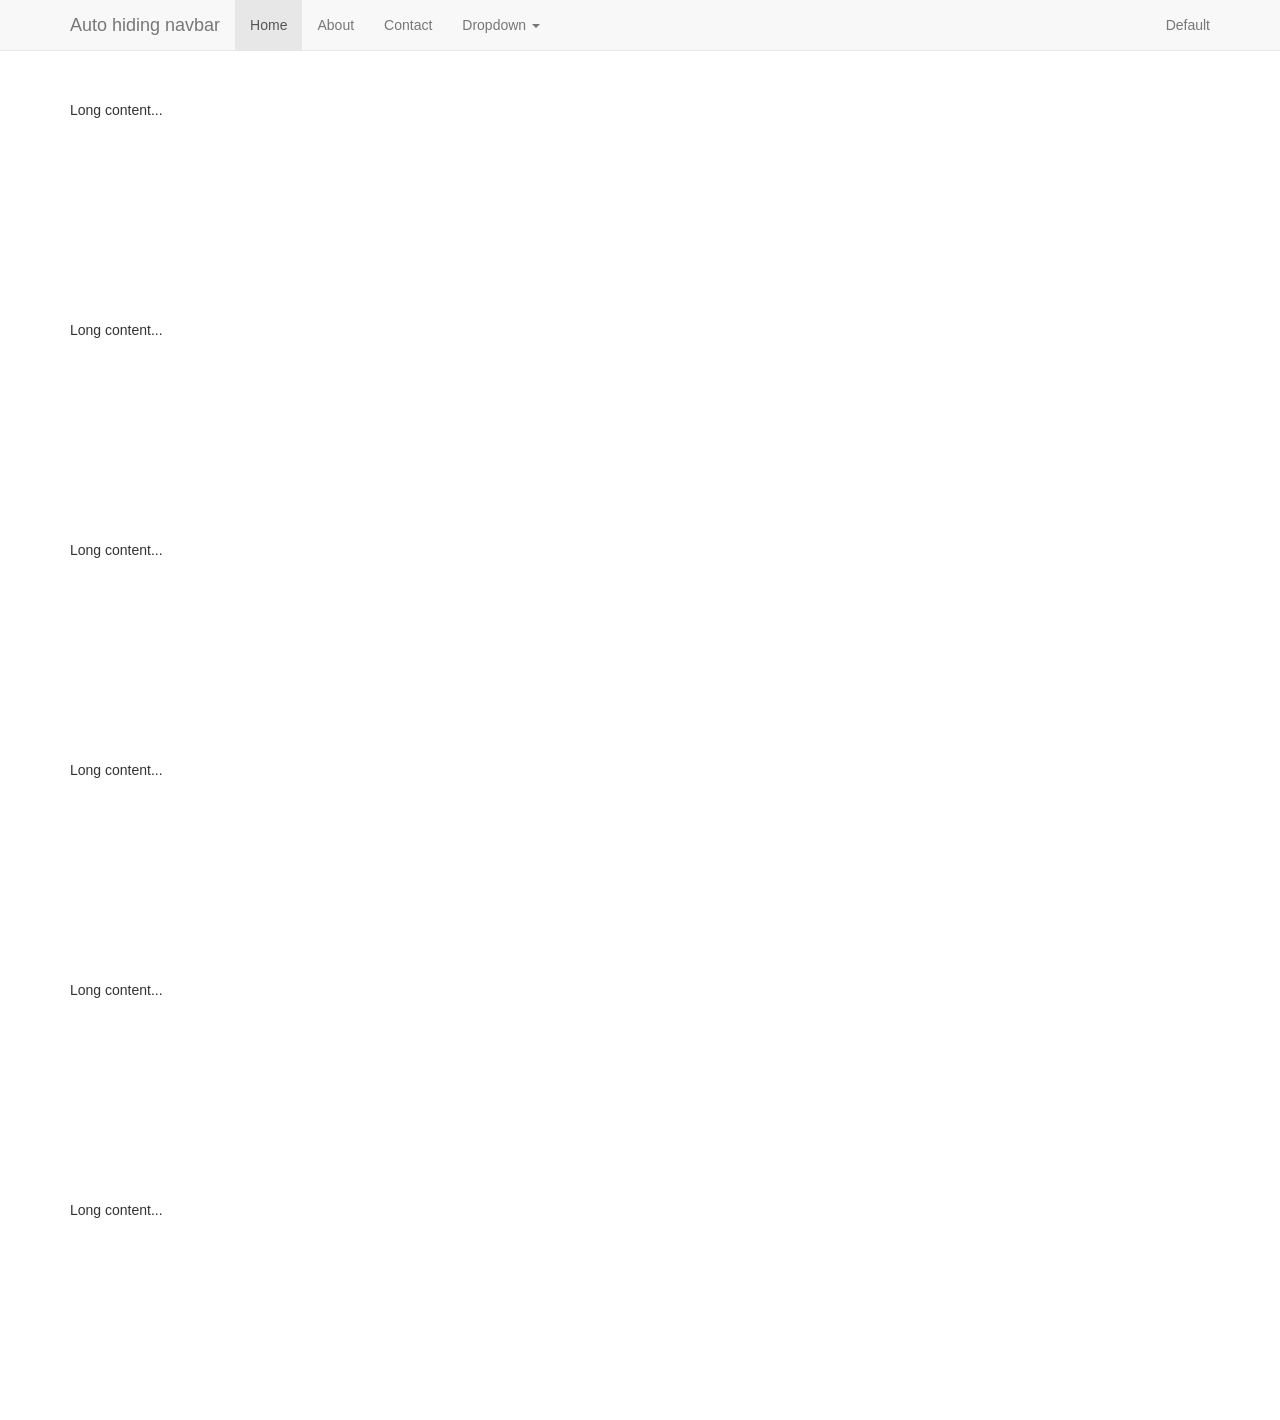
<file: auto-hiding-navbar/index.html>
<!DOCTYPE html>
<html lang="en">
    <head>
        <meta charset="UTF-8">
        <title>AutoHidingNavbar</title>
        <meta http-equiv="X-UA-Compatible" content="IE=edge,chrome=1">
        <meta name="viewport" content="width=device-width, initial-scale=1.0, user-scalable=no">
        <meta name="author" content="biao166@gmail.com" />

        <link href="//cdnjs.cloudflare.com/ajax/libs/twitter-bootstrap/3.1.1/css/bootstrap.min.css" rel="stylesheet">

        <style>
            .demo-long {
                margin-top: 100px;
                margin-bottom: 200px;
            }
        </style>
    </head>
    <body>
        <div class="navbar navbar-default navbar-fixed-top" role="navigation">
            <div class="container">
                <div class="navbar-header">
                    <button type="button" class="navbar-toggle" data-toggle="collapse" data-target=".navbar-collapse">
                    <span class="sr-only">Toggle navigation</span>
                    <span class="icon-bar"></span>
                    <span class="icon-bar"></span>
                    <span class="icon-bar"></span>
                    </button>
                    <a class="navbar-brand" href="#">Auto hiding navbar</a>
                </div>
                <div class="navbar-collapse collapse">
                    <ul class="nav navbar-nav">
                        <li class="active"><a href="#">Home</a></li>
                        <li><a href="#about">About</a></li>
                        <li><a href="#contact">Contact</a></li>
                        <li class="dropdown">
                            <a href="#" class="dropdown-toggle" data-toggle="dropdown">Dropdown <b class="caret"></b></a>
                            <ul class="dropdown-menu">
                                <li><a href="#">Action</a></li>
                                <li><a href="#">Another action</a></li>
                                <li><a href="#">Something else here</a></li>
                                <li class="divider"></li>
                                <li class="dropdown-header">Nav header</li>
                                <li><a href="#">Separated link</a></li>
                                <li><a href="#">One more separated link</a></li>
                            </ul>
                        </li>
                    </ul>
                    <ul class="nav navbar-nav navbar-right">
                        <li><a href="#">Default</a></li>
                    </ul>
                </div>
            </div>
        </div>
        <div class="container">
            <p class="demo-long">
            Long content...
            </p>
            <p class="demo-long">
            Long content...
            </p>
            <p class="demo-long">
            Long content...
            </p>
            <p class="demo-long">
            Long content...
            </p>
            <p class="demo-long">
            Long content...
            </p>
            <p class="demo-long">
            Long content...
            </p>
        </div>
        <script src="autohidingnavbar.js"></script>

        <script>
            new AutoHidingNavbar('.navbar');
        </script>
    </body>
</html>
</file>
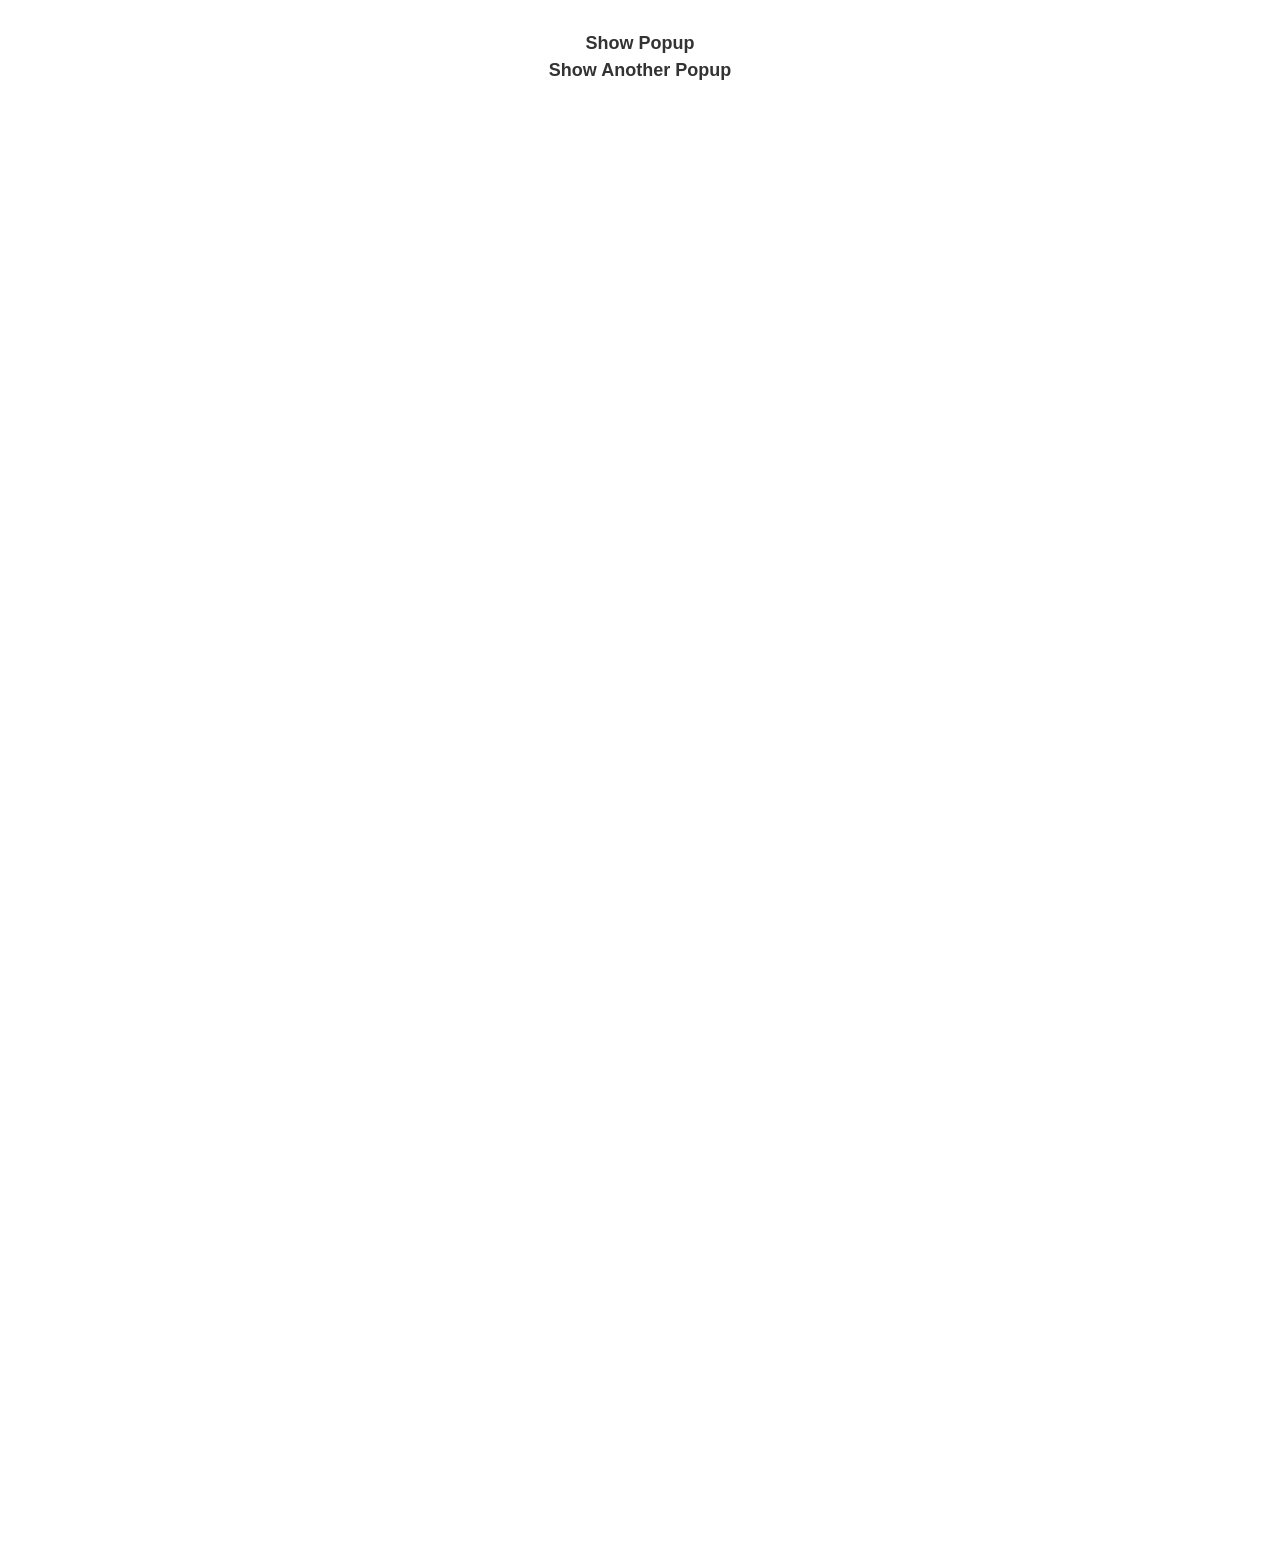
<file: Dialog/index.html>
<!DOCTYPE HTML>
<html lang="en-US">
<head>
	<meta charset="UTF-8">
	<title>luPopup</title>
	<link rel="stylesheet" href="css/dialog.css">
</head>
<body>
	<div style="text-align: center; padding: 30px 0; height: 1500px;">
		<p>
			<a href="#" id="luPopupTrigger" style="font-weight: bold; font-size: 18px;">Show Popup</a>
		</p>
		<p>
			<a href="#" id="another" style="font-weight: bold; font-size: 18px;">Show Another Popup</a>
		</p>
		<p id="pos" style="padding: 10px 0;"></p>
	</div>

	<script type="text/javascript" src="js/dialog.js"></script>
	<script type="text/javascript">
		var trigger = document.getElementById('luPopupTrigger');
		var another = document.getElementById('another');
		trigger.onclick = function () {
			Dialog.open('put the title here', 'put content here');
		};
		another.onclick = function () {
			Dialog.open('other title', 'other content<hr />');
		};


		document.documentElement.onmousemove = function (event) {
			event = event || window.event;
			var scroll = {
				x: 0,
				y: 0
			};
			scroll.x = document.documentElement.scrollLeft || document.body.scrollLeft;
			scroll.y = document.documentElement.scrollTop || document.body.scrollTop;

			document.getElementById('pos').innerHTML = 'x: ' + (scroll.x + event.clientX) + '; y: ' + (scroll.y + event.clientY);
		};
	</script>
</body>
</html>
</file>
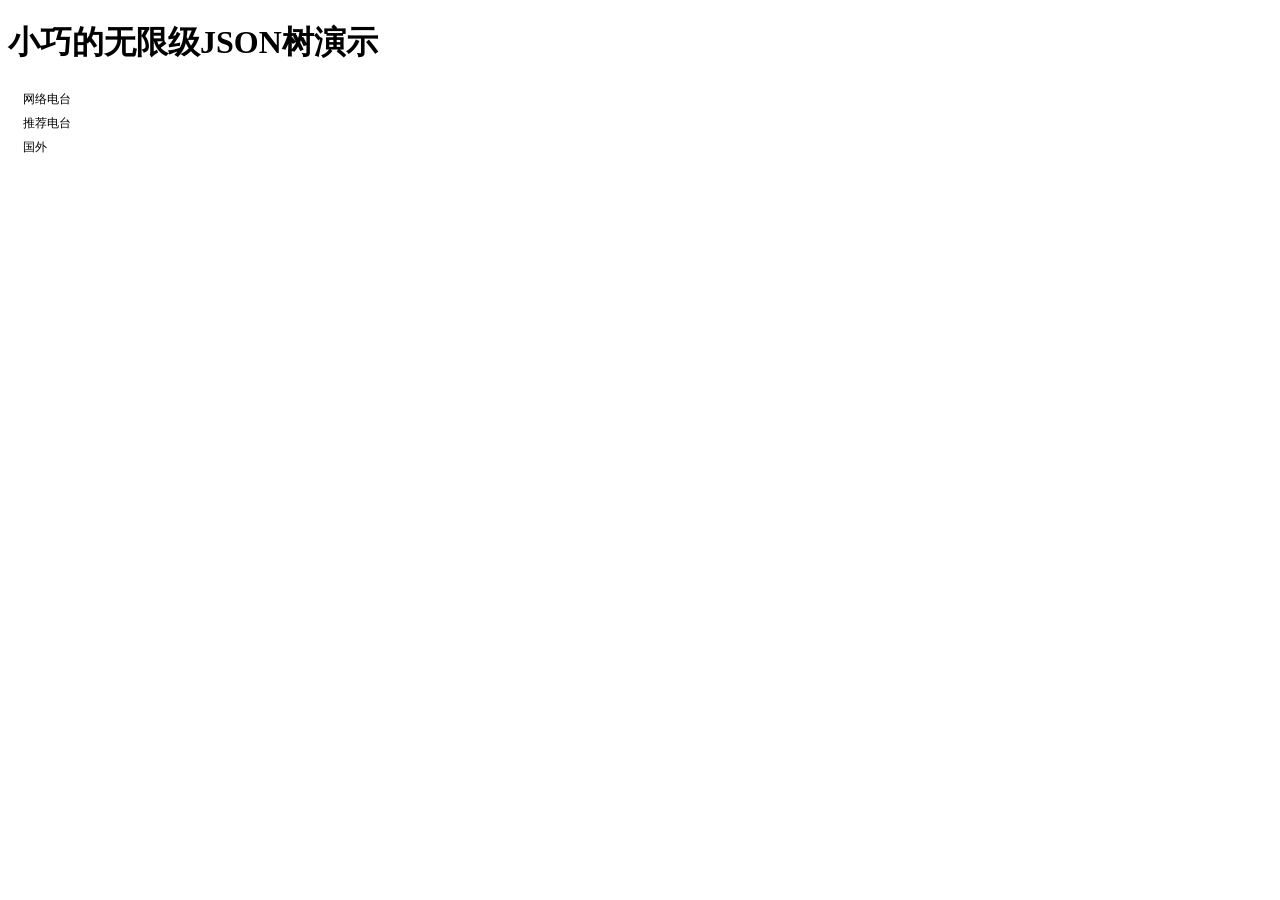
<file: json-tree/index.htm>
<!DOCTYPE HTML>
<html>
<head>
<meta http-equiv="Content-Type" content="text/html; charset=gbk">
<title>JSON Tree</title>
<style>
a { color:#003366; }
a:hover { color:#060; text-decoration:underline; }
a:active { color:#C30;  }
.jsonTree { font: 12px/1.75 'Microsoft Yahei', Tahoma, Arial, Helvetica, STHeiti; _font-family:Tahoma,Arial,Helvetica,STHeiti; -o-font-family: Tahoma, Arial; }
.jsonTree a { text-decoration:none; }
.jsonTree dl { padding:0; margin:0; }
.jsonTree dt { cursor:pointer; padding:0 3px; height:2em; line-height:2em; border-radius:5px; }
.jsonTree dd { margin:0; }
.jsonTree dl dd { padding-left:0.5em; border-left:1px dotted #EEE; margin-left:6px; }
.jsonTree dl dd a { display:block; padding:3px; border-radius:5px; }
.jsonTree dt:hover, .jsonTree dl dd a:hover { background:#D5E2FF; }
.jsonTree-icon { margin-right:3px; display:inline-block; *display:inline; *zoom:1; width:9px; height:9px; vertical-align:middle; }
.jsonTree-show dd { display:block; }
.jsonTree-hide dd { display:none; }
.jsonTree-show > dt { font-weight:bold; color:#060; }
.jsonTree-show .jsonTree-icon { background:url(http://bbs.blueidea.com/attachment.php?aid=165232&k=d8f4eb539f2cbdb908f3d3677636265a&t=1307192054&nothumb=yes) no-repeat -9px 0; }
.jsonTree-hide .jsonTree-icon { background:url(http://bbs.blueidea.com/attachment.php?aid=165232&k=d8f4eb539f2cbdb908f3d3677636265a&t=1307192054&nothumb=yes) no-repeat 0 0; }
.jsonTree-number { display:inline-block; *display:inline; *zoom:1; min-width:1.5em; _width:1.5em; text-align:right; color:#CCC; }
.jsonTree a:hover .jsonTree-name { text-decoration:underline; }
.jsonTree a:hover .jsonTree-number { color:#666; }
</style>
<script>
var jsonTree = function (wrap, obj) {
	if (typeof wrap === 'string') wrap = document.getElementById(wrap);
	wrap.innerHTML = jsonTree.html(obj);
	jsonTree.event(wrap);
	console.log(this);
};

// ����UI
jsonTree.html = function (obj) {
	var html = [], i, length,
		toString = Object.prototype.toString,
		isArray = function (obj) {
			return toString.call(obj) === '[object Array]';
		};
		
	var each = function (obj, parent) {
		if (isArray(obj)) {
			length = obj.length;
			for (i = 0; i < length; i ++) {
				html.push('<dd><a href="');
				html.push(obj[i]['url']);
				html.push('"><span class="jsonTree-number">');
				html.push(i + 1);
				html.push('.</span> <span class="jsonTree-name">');
				html.push(obj[i]['name']);
				html.push('</span></a></dd>');
			};
		} else if (typeof obj === 'object') {
			for (i in obj) {
				html.push('<dd><dl class="jsonTree-hide"><dt><span class="jsonTree-icon"></span>');
				html.push(i);
				html.push('</dt>');
				html.push(each(obj[i], i));
				html.push('</dl></dd>');
			};
		};
		return html;
	};
	
	return '<dl class="jsonTree">' + each(obj).join('') + '</dl>';
};

// ����Ϊ	
jsonTree.event = function (wrap) {
	wrap.onclick = function (event) {
		event = event || window.event;
		var link, bar,
			target = event.target || event.srcElement,
			parentNode = target.parentNode;
		
		if (target.nodeName === 'DT') bar = target;
		if (target.nodeName === 'A') link = target;
		if (parentNode.nodeName === 'DT') bar = parentNode;
		if (parentNode.nodeName ===  'A') link = parentNode;
		
		if (bar) {
			bar.parentNode.className = bar.parentNode.className === 'jsonTree-show' ?
				'jsonTree-hide' :
				'jsonTree-show';
		} else if (link) {
			// [code..]
		};
		
		try {
			'getSelection' in window ?
				window.getSelection().removeAllRanges() :
				document.selection.empty();
		} catch (e) {};
	};
};
</script>
</head>

<body>
<h1>С�ɵ����޼�JSON����ʾ</h1>
<div id="demo" style="width:320px"></div>
<script>
var _data = {
	"�����̨": [{
		"name": "CRI ��������Ƶ��",
		"url": "mms://live.cri.cn/pop"
	}, {
		"name": "CRI ���ɽ���Ƶ��",
		"url": "mms://live.cri.cn/oldies"
	}, {
		"name": "CRI �����ҥƵ��",
		"url": "mms://live.cri.cn/country"
	}, {
		"name": "CRI �۷���̳�����̨",
		"url": "mms://live.cri.cn/sports"
	}, {
		"name": "��������㲥star radio",
		"url": "mms://cdnmms.cnr.cn/cnr014"
	}, {
		"name": "��������㲥news radio",
		"url": "mms://cdnmms.cnr.cn/cnr010"
	}, {
		"name": "����֮��",
		"url": "mms://mtradio.maxthon.cn/mtradio"
	}, {
		"name": "QQ-�����ɶ�",
		"url": "http://qr.fm.qq.com/qqradio?qqradio"
	}, {
		"name": "QQ-��������",
		"url": "http://qr.fm.qq.com/music?qqradio"
	}, {
		"name": "QQ-��radio",
		"url": "http://qr.fm.qq.com/daren?qqradio"
	}, {
		"name": "QQ-���ɽ���",
		"url": "http://live.cri.cn/oldies?qqradio"
	}, {
		"name": "QQ-��Ĭ����",
		"url": "http://qr.fm.qq.com/humor?qqradio"
	}, {
		"name": "����֮���ۺ�Ƶ��",
		"url": "mms://122.224.147.181:7777/hy960"
	}, {
		"name": "����֮��������Ƶ��",
		"url": "http://www.hy960xiasha.com/play/list2.asx"
	}, {
		"name": "����֮��(CITY FM)������",
		"url": "mms://media.sdgb.cn/yinyue"
	}, {
		"name": "���������̨",
		"url": "mms://pub1.qmoon.net/911pop"
	}, {
		"name": "����֮�������̨",
		"url": "mms://live.hcrt.cn/1054test"
	}, {
		"name": "ө��������̨",
		"url": "rtsp://www.52yhc.com/playlist/yhcradio.smil"
	}, {
		"name": "����CVC-���Ĺ㲥",
		"url": "http://chinese64mp3.serverroom.us:7906"
	}, {
		"name": "����CVC-���Ĺ㲥(24K)",
		"url": "http://chinese24mp3.serverroom.us:8146"
	}, {
		"name": "CVC-english",
		"url": "http://www.live365.com/play/cvc_int_english"
	}, {
		"name": "EBC5�����̨",
		"url": "http://www.ebc5.com/live/ebc5.asx"
	}, {
		"name": "YYRadio�������������̨",
		"url": "mms://222.215.119.20:8089/radio"
	}, {
		"name": "��ͨ��̨�����׽�Ŀ",
		"url": "rtsp://am100ip.am100.cn/am100/b3.rm"
	}, {
		"name": "��ͨ��̨�����׽�Ŀ",
		"url": "rtsp://am100ip.am100.cn/am100/b4.rm"
	}, {
		"name": "��ͨ��̨�����׽�Ŀ",
		"url": "rtsp://am100ip.am100.cn/am100/b5.rm"
	}, {
		"name": "J2H�����̨",
		"url": "http://radio.sonicnet.com/playlists/rpmprof.asp?C=HIGH"
	}, {
		"name": "��������FM1978",
		"url": "mms://fm1978.com/radio"
	}, {
		"name": "���������̨",
		"url": "mms://218.66.104.104/radio2/audio"
	}, {
		"name": "�������������̨",
		"url": "mms://radio.hsgy.org/live1"
	}, {
		"name": "�㶫�����������̨",
		"url": "mms://live.teamnet.cc/live"
	}, {
		"name": "һ�����������̨",
		"url": "mms://online-radio.1ting.com/music"
	}, {
		"name": "�й����������̨",
		"url": "mms://www.591radio.com/radio"
	}, {
		"name": "�̳������̨",
		"url": "mms://radio.nn.gx.cn/voice"
	}, {
		"name": "Ħ���ε�̨",
		"url": "mms://203.156.255.24:5556/moliyo"
	}, {
		"name": "һ��һ����㲥",
		"url": "http://www.yijiayi.org/opotemp/opolive.asx"
	}, {
		"name": "���׳Ǳ������̨",
		"url": "mms://radio.mx8087.cn/tingmx"
	}, {
		"name": "���ص������̨",
		"url": "http://www.jinlaima.com:8000"
	}, {
		"name": "Oporadio",
		"url": "http://www.yijiayi.org/opotemp/opolive.asx"
	}],
	"�Ƽ���̨": [{
		"name": "CRI ���ɽ���Ƶ��",
		"url": "mms://live.cri.cn/oldies"
	}, {
		"name": "CRI ��������Ƶ��",
		"url": "mms://live.cri.cn/pop"
	}, {
		"name": "�Ϻ�����101",
		"url": "mms://diantai.smgbb.cn/dg101"
	}, {
		"name": "�㶫��̨����֮��",
		"url": "mms://live.rgd.com.cn/993"
	}, {
		"name": "��ɽ��̨�氮Ƶ��",
		"url": "mms://59.38.110.93/fm946"
	}, {
		"name": "��۵�̨�ڶ�̨",
		"url": "mms://202.177.192.111/radio2"
	}, {
		"name": "������̨����Ƶ��",
		"url": "mms://vs1.thmz.com/radio31"
	}, {
		"name": "ɽ���㲥����Ƶ��",
		"url": "http://60.216.51.155:8001/channel6"
	}, {
		"name": "�������ֹ㲥",
		"url": "mms://video.fjtv.net/yygb?ZHVob25n"
	}, {
		"name": "������������̨",
		"url": "mms://media.iwant-in.net/pop"
	}, {
		"name": "���ϵ�̨����Ƶ��",
		"url": "mms://202.103.67.185/����"
	}, {
		"name": "Radio Love Live (32k)",
		"url": "http://service.radiostreamlive.com/channel/radiolovelive/feed/windowsmedia.asx"
	}, {
		"name": "Classical Minnesota Public Radio (64k)",
		"url": "http://minnesota.publicradio.org/tools/play/streams/classical.asx"
	}, {
		"name": "Whisperings: Solo Piano Radio (64k)",

		"url": "http://www.solopianoradio.com/free/pianosolo64wma.asx"
	}, {
		"name": "ORS Radio -- Latin instrumental classical (128k)",
		"url": "http://www.orsradio.com/bluefm.asx"
	}, {
		"name": "�������� ��FM89.9 AM792��",
		"url": "mms://diantai.smgbb.cn/ds792"
	}],
	"����": {
		"����㲥": [{
			"name": "����֮��(VOA) ����",
			"url": "rtsp://a1641.l211023640.c2110.g.lr.akamaistream.net:554/live/D/1641/2110/v0001/reflector:23640"
		}, {
			"name": "BBC ���Ĺ㲥",
			"url": "mms://livewmstream-ws.bbc.co.uk.edgestreams.net/reflector:38962"
		}, {
			"name": "BBNRadio ����̨",
			"url": "http://www.bbnradio.org/wcm4/schinese/chineseaudio2.asx"
		}, {
			"name": "����883Jia FM�����̨",
			"url": "http://streaming.clickhere2.com/883jia.asx"
		}, {
			"name": "�¸绪AM1470�����",
			"url": "http://www.am1470.com/liveam.asx"
		}, {
			"name": "������BBC ʱ��һ��(��)",
			"url": "http://www.bbc.co.uk/cantonese/ram/newsweek.ram"
		}, {
			"name": "KMRB AM1430 ����㲥��̨",
			"url": "mms://38.96.148.89/kmrb"
		}, {
			"name": "KAZN  AM1300 ����㲥��̨",
			"url": "mms://38.96.148.89/kazn"
		}, {
			"name": "KCHN  AM1050 ����㲥��̨",
			"url": "mms://barryp.serverroom.us/barryp"
		}, {
			"name": "KDFT  AM540 ����㲥��̨",
			"url": "http://kdft.serverroom.us/KDFT"
		}, {
			"name": "WKDM  AM1380 ����㲥��̨",
			"url": "mms://38.96.148.29/wkdm"
		}, {
			"name": "WNSW  AM1430 ����㲥��̨",
			"url": "mms://38.96.148.29/wnsw"
		}, {
			"name": "WNTD  AM950 ����㲥��̨",
			"url": "mms://65.123.67.235:8080/"
		}, {
			"name": "WZRC  AM1480 ����㲥��̨",
			"url": "mms://38.96.148.29/wzrc"
		}, {
			"name": "RFI Chinese 06:00-07:30",
			"url": "http://fifm.cn/live/1647.asx"
		}, {
			"name": "RFI Chinese 07:00-08:00",
			"url": "http://fifm.cn/live/1649.asx"
		}, {
			"name": "RFI Chinese 17:30-18:30",
			"url": "http://fifm.cn/live/1669.asx"
		}, {
			"name": "KBS�������ʹ㲥��̨",
			"url": "http://rki.kbs.co.kr/src/asx/L_RKI.asx"
		}, {
			"name": "�¹�֮�������Ŀ",
			"url": "mms://c13010-oa.w.core.cdn.streamfarm.net/dwworldondemand1/encoder/audio/mitschnitt/Kanal5-chi-abe.wmv"
		}, {
			"name": "�¹�֮�������һ�ν�Ŀ",
			"url": "mms://c13010-oa.w.core.cdn.streamfarm.net/dwworldondemand1/encoder/audio/mitschnitt/Kanal2-chi-fru.wmv"
		}, {
			"name": "�¹�֮������ڶ��ν�Ŀ",
			"url": "mms://c13010-oa.w.core.cdn.streamfarm.net/dwworldondemand1/encoder/audio/mitschnitt/Kanal2-chi-nac.wmv"
		}, {
			"name": "���˫��㲥��̨KWRM AM1370",
			"url": "http://www.am1370-chinese.com/2001/radio_pg10/asx/1370AMRadio.asx"
		}, {
			"name": "ŦԼ�л���̨�㲥",
			"url": "mms://nick11f.surfernetwork.com/cwcb"
		}, {
			"name": "����CVC-���Ĺ㲥",
			"url": "http://chinese64mp3.serverroom.us:7906"
		}],
		"����": {
			"����": [{
				"name": "BBNRadio ����̨",
				"url": "http://www.bbnradio.org/wcm4/schinese/chineseaudio2.asx"
			}, {
				"name": "KMRB AM1430 ����㲥��̨",
				"url": "mms://38.96.148.89/kmrb"
			}, {
				"name": "KAZN  AM1300 ����㲥��̨",
				"url": "mms://38.96.148.89/kazn"
			}, {
				"name": "KCHN  AM1050 ����㲥��̨",
				"url": "mms://barryp.serverroom.us/barryp"
			}, {
				"name": "KDFT  AM540 ����㲥��̨",
				"url": "http://kdft.serverroom.us/KDFT"
			}, {
				"name": "WKDM  AM1380 ����㲥��̨",
				"url": "mms://38.96.148.29/wkdm"
			}, {
				"name": "WNSW  AM1430 ����㲥��̨",
				"url": "mms://38.96.148.29/wnsw"
			}, {
				"name": "WNTD  AM950 ����㲥��̨",
				"url": "mms://65.123.67.235:8080/"
			}, {
				"name": "WZRC  AM1480 ����㲥��̨",
				"url": "mms://38.96.148.29/wzrc"
			}, {
				"name": "���˫��㲥��̨KWRM AM1370",
				"url": "http://www.am1370-chinese.com/2001/radio_pg10/asx/1370AMRadio.asx"
			}, {
				"name": "����֮��(VOA) ����",
				"url": "rtsp://a1641.l211023640.c2110.g.lr.akamaistream.net:554/live/D/1641/2110/v0001/reflector:23640"
			}, {
				"name": "ŦԼ�л���̨�㲥",
				"url": "mms://nick11f.surfernetwork.com/cwcb"
			}, {
				"name": "ŦԼ�����㲥(NYPR)",
				"url": "http://205.234.168.46:80/wnycam?MSWMExt=.asf"
			}],
			"��ѡ": [{
				"name": "CNN News",
				"url": "mms://wmscnn.stream.aol.com/live%5Ccnn%5Ccnn_radio"
			}, {
				"name": "CNN Radio",
				"url": "http://www.cnn.com/audio/radio/liveaudio.asx"
			}, {
				"name": "Family Life Ministries Network",
				"url": "http://www.christiannetcast.com/listen/dynamicasx.asp?station=fln-32"
			}, {
				"name": "IPR  News Radio 91.5 FM",
				"url": "mms://pubint-wica.wm.llnwd.net/pubint_wica"
			}, {
				"name": "IPR Music Radio 88.7&100.9 FM Classical",
				"url": "mms://pubint-wiaa.wm.llnwd.net/pubint_wiaa"
			}, {
				"name": "NPR Naional Public Radio",
				"url": "http://scfire-dll-aa04.stream.aol.com:80/stream/1062"
			}, {
				"name": "Research Channel",
				"url": "mms://media-wm.cac.washington.edu/ResearchTV Live (LAN)"
			}, {
				"name": "VOA News Now",
				"url": "rtsp://a247.r.akareal.net/live/D/247/2110/v001/reflector:48984"
			}, {
				"name": "VOA Talk To America",
				"url": "rtsp://a399.l211048984.c2110.g.lr.akamaistream.net/live/D/399/2110/v0001/reflector:48984"
			}]
		}
	}
};

jsonTree('demo', _data);
</script>
</body>
</html>
</file>
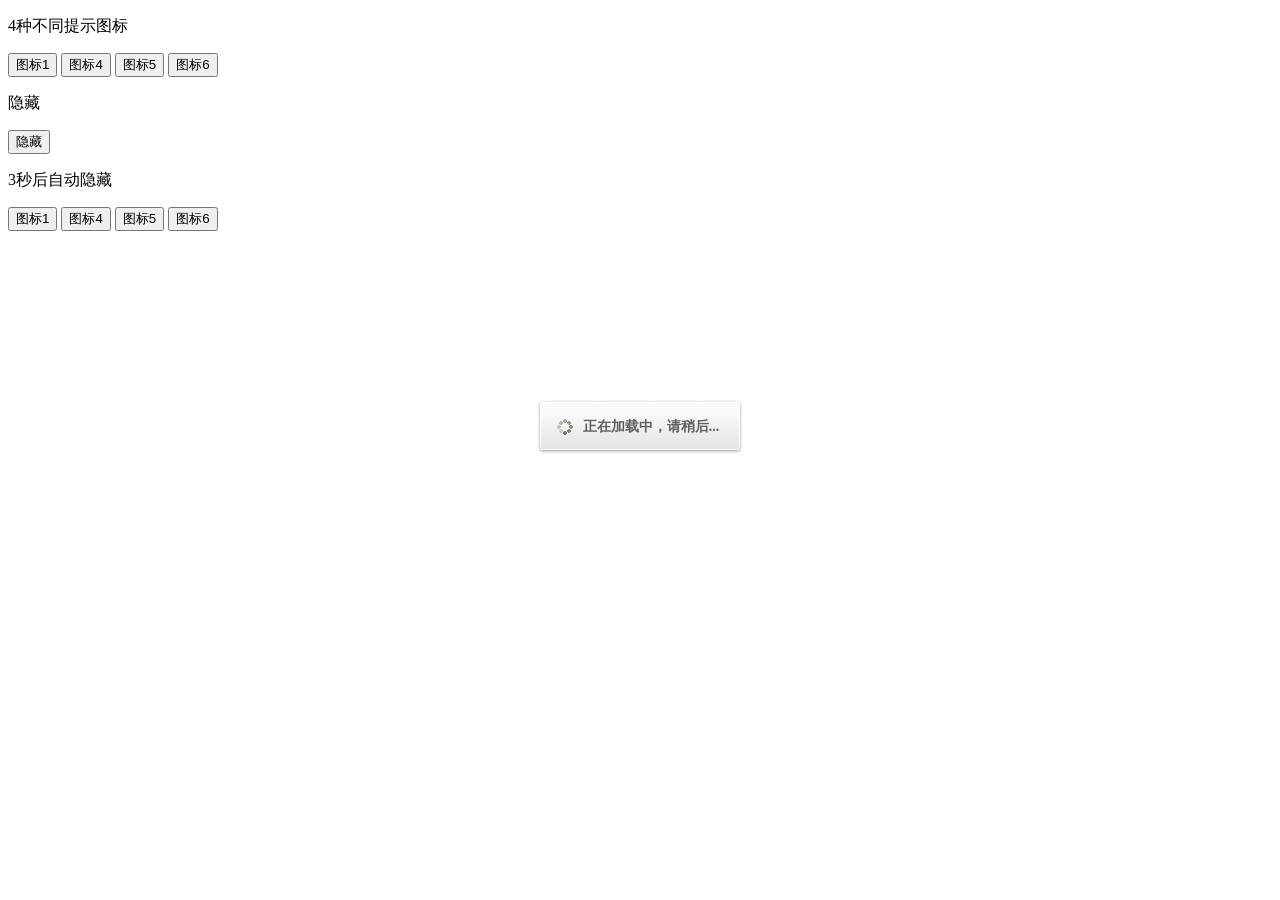
<file: 一款腾讯UED设计的提示插件/index.html>
<!DOCTYPE html PUBLIC "-//W3C//DTD XHTML 1.0 Transitional//EN" "http://www.w3.org/TR/xhtml1/DTD/xhtml1-transitional.dtd">
<html xmlns="http://www.w3.org/1999/xhtml">
<head>
<meta http-equiv="Content-Type" content="text/html;charset=utf-8" />
<title>无标题文档</title>
<link rel="stylesheet" href="msgbox.css" />
<script type="text/javascript" src="msgbox.js"></script>
<script>
function clickme(i){
	var tip = "";
	switch(i){
		case 1:
			tip = "服务器繁忙，请稍后再试。";
		break;
		case 4:
			tip = "设置成功！";
		break;
		case 5:
			tip = "数据拉取失败";
		break;
		case 6:
			tip = "正在加载中，请稍后...";
		break;
	}
	ZENG.msgbox.show(tip, i);
}
function clickhide(){
	ZENG.msgbox._hide();
}
function clickautohide(i){
	var tip = "";
	switch(i){
		case 1:
			tip = "服务器繁忙，请稍后再试。";
		break;
		case 4:
			tip = "设置成功！";
		break;
		case 5:
			tip = "数据拉取失败";
		break;
		case 6:
			tip = "正在加载中，请稍后...";
		break;
	}
	ZENG.msgbox.show(tip, i, 3000);
}
</script>
</head>

<body>
<p>4种不同提示图标</p>
<input type="button" value="图标1" onclick="clickme(1)" />
<input type="button" value="图标4" onclick="clickme(4)" />
<input type="button" value="图标5" onclick="clickme(5)" />
<input type="button" value="图标6" onclick="clickme(6)" />
<p>隐藏</p>
<input type="button" value="隐藏" onclick="clickhide()" />
<p>3秒后自动隐藏</p>
<input type="button" value="图标1" onclick="clickautohide(1)" />
<input type="button" value="图标4" onclick="clickautohide(4)" />
<input type="button" value="图标5" onclick="clickautohide(5)" />
<input type="button" value="图标6" onclick="clickautohide(6)" />

<!--div class="zeng_msgbox_layer_wrap" id="q_Msgbox" style="top:100px;display:block"><span class="zeng_msgbox_layer" style="z-index:10000" id="mode_tips_v2"><span class="gtl_ico_hits"></span>您当前没有任何修改<span class="gtl_end"></span></span></div>
<div class="zeng_msgbox_layer_wrap" id="q_Msgbox" style="top:200px;display:block"><span class="zeng_msgbox_layer" style="z-index:10000" id="mode_tips_v2"><span class="gtl_ico_fail"></span>服务器出错了<span class="gtl_end"></span></span></div>
<div class="zeng_msgbox_layer_wrap" id="q_Msgbox" style="top:300px;display:block"><span class="zeng_msgbox_layer" style="z-index:10000" id="mode_tips_v2"><span class="gtl_ico_succ"></span>恭喜，添加成功！<span class="gtl_end"></span></span></div-->
<div style="top:400px;display:block" id="q_Msgbox" class="zeng_msgbox_layer_wrap"><span id="mode_tips_v2" style="z-index:10000" class="zeng_msgbox_layer"><span class="gtl_ico_clear"></span><span class="gtl_ico_loading"></span>正在加载中，请稍后...<span class="gtl_end"></span></span></div>
<div class="zeng_msgbox_layer_wrap" id="q_Msgbox" style=" display:block"></div>

</body>
</html>
</file>
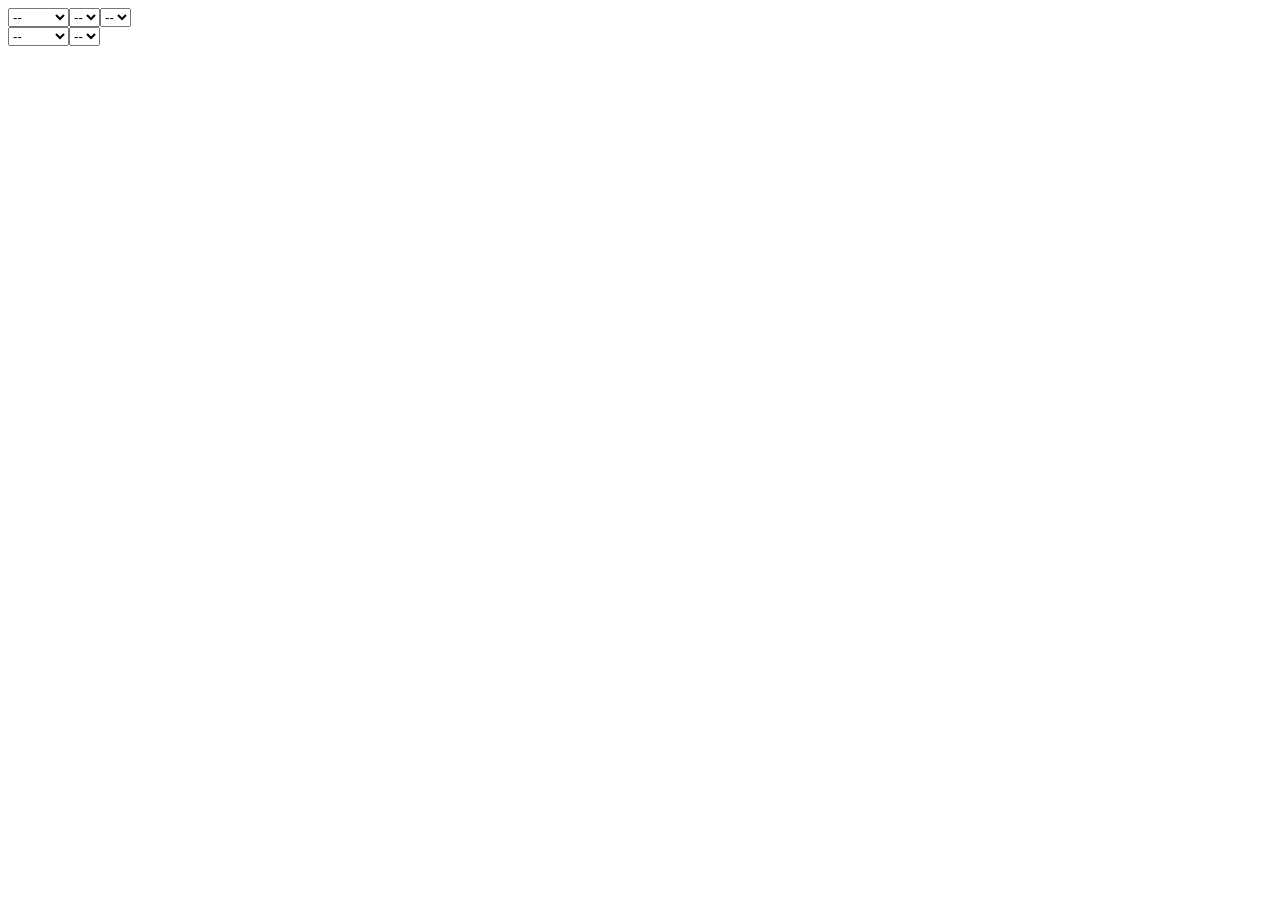
<file: city-select/demo.html>
<!DOCTYPE html PUBLIC "-//W3C//DTD XHTML 1.0 Strict//EN" "http://www.w3.org/TR/xhtml1/DTD/xhtml1-strict.dtd">
<html xmlns="http://www.w3.org/1999/xhtml" xml:lang="en">
<head>
	<meta http-equiv="Content-Type" content="text/html;charset=UTF-8" />
	<title></title>
</head>
<body>
	<div id="box1"></div>
	<div id="box2"></div>
	<script type="text/javascript" src="jquery.js"></script>
	<script type="text/javascript" src="CitySelect.js"></script>
	<script type="text/javascript">
		var city1 = new CitySelect({container: $("#box1")})
		var city2 = new CitySelect({container: $("#box2"), level: 2})
		console.log(city1, city2);
	</script>
</body>
</html>
</file>
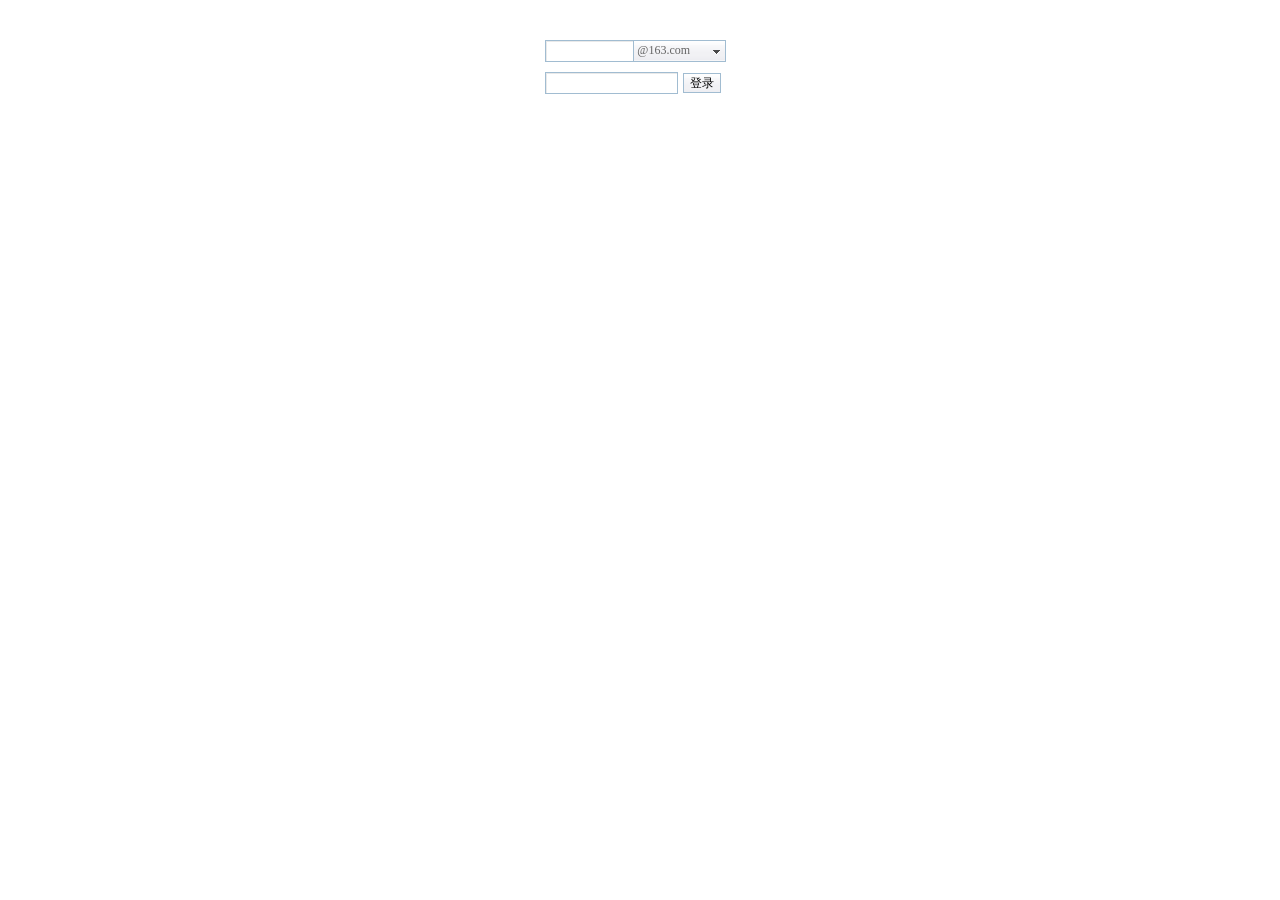
<file: More email login/demo.htm>
<!DOCTYPE html PUBLIC "-//W3C//DTD XHTML 1.0 Strict//EN" "http://www.w3.org/TR/xhtml1/DTD/xhtml1-strict.dtd">
<html xmlns="http://www.w3.org/1999/xhtml" xml:lang="en">
<head>
	<meta http-equiv="Content-Type" content="text/html;charset=UTF-8" />
	<link rel="stylesheet" type="text/css" href="base.min.css">
	<link rel="stylesheet" type="text/css" href="style.css">
	<title>多邮箱登录（仿hao123）</title>
</head>
<body>
	<div class="box-mail">
		<form action="" method="post" id="mailForm" target=_blank>
			<ul>
				<li>
					<span class="box_input">
						<input autocomplete="off" id="mailUserName">
					</span>
					<span class="box_select">
						<span id="mailSelect"></span>
					</span>
				</li>
				<li>
					<span class="box_input box-mail_input_passwd">
						<input type="password" id="mailPassWord">
					</span>
					<span style="display:none" id="mailParas"></span>
					<button class="pn" type="submit" hidefocus="true"><span>登录</span></button>
				</li>
			</ul>	
		</form>
	</div>
	<script type="text/javascript" src="js.js"></script>
</body>
</html>
</file>
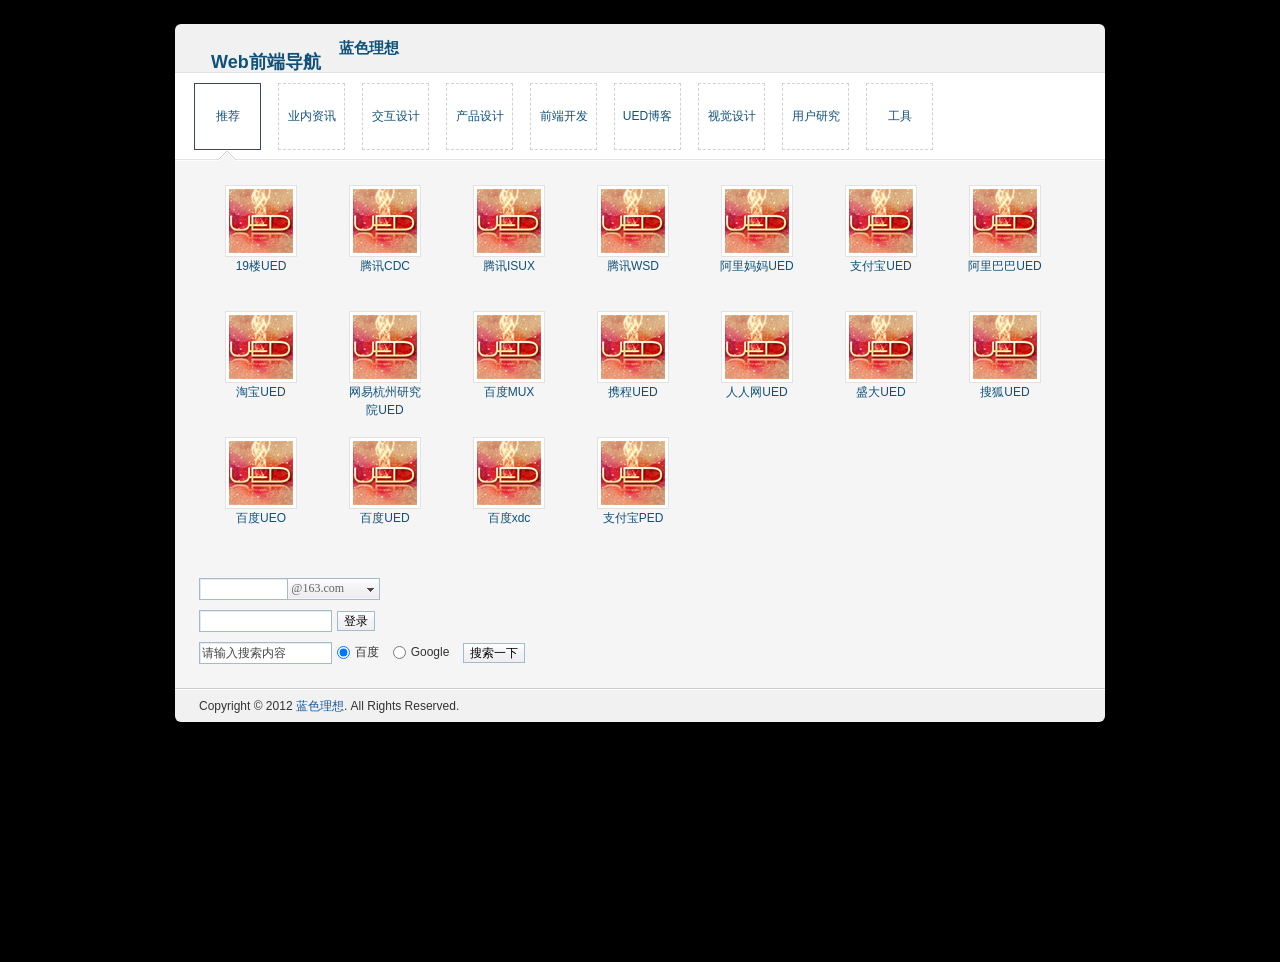
<file: navigation-blue/domo.htm>
<!DOCTYPE html PUBLIC "-//W3C//DTD XHTML 1.0 Strict//EN" "http://www.w3.org/TR/xhtml1/DTD/xhtml1-strict.dtd">
<html xmlns="http://www.w3.org/1999/xhtml" xml:lang="en">
<head>
	<meta http-equiv="Content-Type" content="text/html;charset=gbk" />
	<title>Webǰ�˵��� - ��ɫ����</title>
	<link rel="stylesheet" type="text/css" href="demo.css" media="all"/>
</head>
<body>
	<div id="hd" class="wp">
		<h1 id="logo" class="xw1 f18"><a href="/">Webǰ�˵���</a><a href="http://www.blueidea.com"><sub>��ɫ����</sub></a></h1>
	</div>
	<div id="content" class="cl wp">
		<ul id="nav" class="cl b_m">
			<li><a class="a" href="">�Ƽ�<span class="triangle_up"></span></a></li>
			<li><a href="">ҵ����Ѷ</a></li>
			<li><a href="">�������</a></li>
			<li><a href="">��Ʒ���</a></li>
			<li><a href="">ǰ�˿���</a></li>
			<li><a href="">UED����</a></li>
			<li><a href="">�Ӿ����</a></li>
			<li><a href="">�û��о�</a></li>
			<li><a href="">����</a></li>
		</ul>
		<div class="main b_m24" id="main_id">
			<ul class="dh_box cl">
				<li><a target="_blank" href="http://blog.19ued.com/" title="19¥UED"><img  alt="19¥UED" src="images/sohu-ued.png">
				<span>19¥UED</span></a></li>
				<li><a target="_blank" href="http://cdc.tencent.com/" title="��ѶCDC"><img  alt="��ѶCDC" src="images/sohu-ued.png"><span>��ѶCDC</span></a></li>
				<li><a target="_blank" href="http://isux.tencent.com/" title="��ѶISUX,ԭISD"><img alt="��Ѷisux" src="images/sohu-ued.png"><span>��ѶISUX</span></a></li>
				<li><a target="_blank" href="http://wsd.tencent.com/" title="��ѶWSD"><img  alt="��ѶWSD" src="images/sohu-ued.png"><span>��ѶWSD</span></a></li>
				<li><a target="_blank" href="http://ued.alimama.com/" title="��������UED"><img  alt="��������UED" src="images/sohu-ued.png"><span>��������UED</span></a></li>
				<li><a target="_blank" href="http://ued.alipay.com/" title="֧����UED"><img  alt="֧����UED" src="images/sohu-ued.png"><span>֧����UED</span></a></li>
				<li><a target="_blank" href="http://www.aliued.cn/" title="����Ͱ�UED"><img  alt="����Ͱ�UED" src="images/sohu-ued.png"><span>����Ͱ�UED</span></a></li>
				<li><a target="_blank" href="http://ued.taobao.com/blog/" title="�Ա�UED"><img  alt="�Ա�UED" src="images/sohu-ued.png"><span>�Ա�UED</span></a></li>
				<li><a target="_blank" href="http://ucd.blog.163.com/" title="���׺����о�ԺUED"><img  alt="���׺����о�ԺUED" src="images/sohu-ued.png"><span>���׺����о�ԺUED</span></a></li>
				<li><a target="_blank" href="http://mux.baidu.com/" title="�ٶ�MUX"><img  alt="�ٶ�MUX" src="images/sohu-ued.png"><span>�ٶ�MUX</span></a></li>
				<li><a target="_blank" href="http://ued.ctrip.com/blog/" title="Я��UED"><img  alt="Я��UED" src="images/sohu-ued.png"><span>Я��UED</span></a></li>
				<li><a target="_blank" href="http://fed.renren.com/" title="������UED"><img  alt="������UED" src="images/sohu-ued.png"><span>������UED</span></a></li>
				<li><a target="_blank" href="http://www.sndaued.com/blog/" title="ʢ��UED"><img  alt="ʢ��UED" src="images/sohu-ued.png"><span>ʢ��UED</span></a></li>
				<li><a target="_blank" href="http://ued.sohu.com/" title="�Ѻ�UED"><img  alt="�Ѻ�UED" src="images/sohu-ued.png"><span>�Ѻ�UED</span></a></li>
				<li><a target="_blank" href="http://ueo.baidu.com/" title="�ٶ�UEO"><img  alt="�ٶ�UEO" src="images/sohu-ued.png"><span>�ٶ�UEO</span></a></li>
				<li><a target="_blank" href="http://ued.baidu.com/" title="�ٶ�UED"><img  alt="�ٶ�UED" src="images/sohu-ued.png"><span>�ٶ�UED</span></a></li>
				<li><a target="_blank" href="http://xdc.baidu.com/" title="�ٶ�XDC"><img  alt="�ٶ�xdc" src="images/sohu-ued.png"><span>�ٶ�xdc</span></a></li>
				<li><a target="_blank" href="http://ped.alipay.com/" title="֧����PED"><img  alt="֧����PED" src="images/sohu-ued.png"><span>֧����PED</span></a></li>
			</ul>
			<div class="box-mail">
				<form action="" method="post" id="mailForm" target=_blank>
					<ul>
						<li>
							<span class="box_input">
								<input autocomplete="off" id="mailUserName">
							</span>
							<span class="box_select">
								<span id="mailSelect"></span>
							</span>
						</li>
						<li>
							<span class="box_input box-mail_input_passwd">
								<input type="password" id="mailPassWord">
							</span>
							<span style="display:none" id="mailParas"></span>
							<button class="pn" type="submit" hidefocus="true"><span>��¼</span></button>
						</li>
					</ul>	
				</form>
			</div>
			<!-- Search_begin -->
			<div class="box-search">
				<form id="s_form">
					<span class="box_input box_search_input">
						<input type="text" id="search_input"/>
					</span>
					<label for="r_baidu" class="lb"><input name="search" type="radio" id="r_baidu" class="pr" value="baidu_r" checked />�ٶ�</label>
					
					<label for="r_google" class="lb"><input name="search" type="radio" id="r_google" class="pr" value="google_r" />Google</label>
					<button class="pn" tabindex="1" hidefocus="true" value="submit" type="submit"><span>����һ��</span></button>
				</form>
			</div>
			<!-- Search_end -->
		</div>
	</div>
	<div id="ft" class="wp">
		<p id="cp">Copyright &copy; 2012 <a href="http://www.blueidea.com" class="fi1">��ɫ����</a>. All Rights Reserved.</p>
	</div>
	<script type="text/javascript" src="common.js"></script>
</body>
</html>
</file>
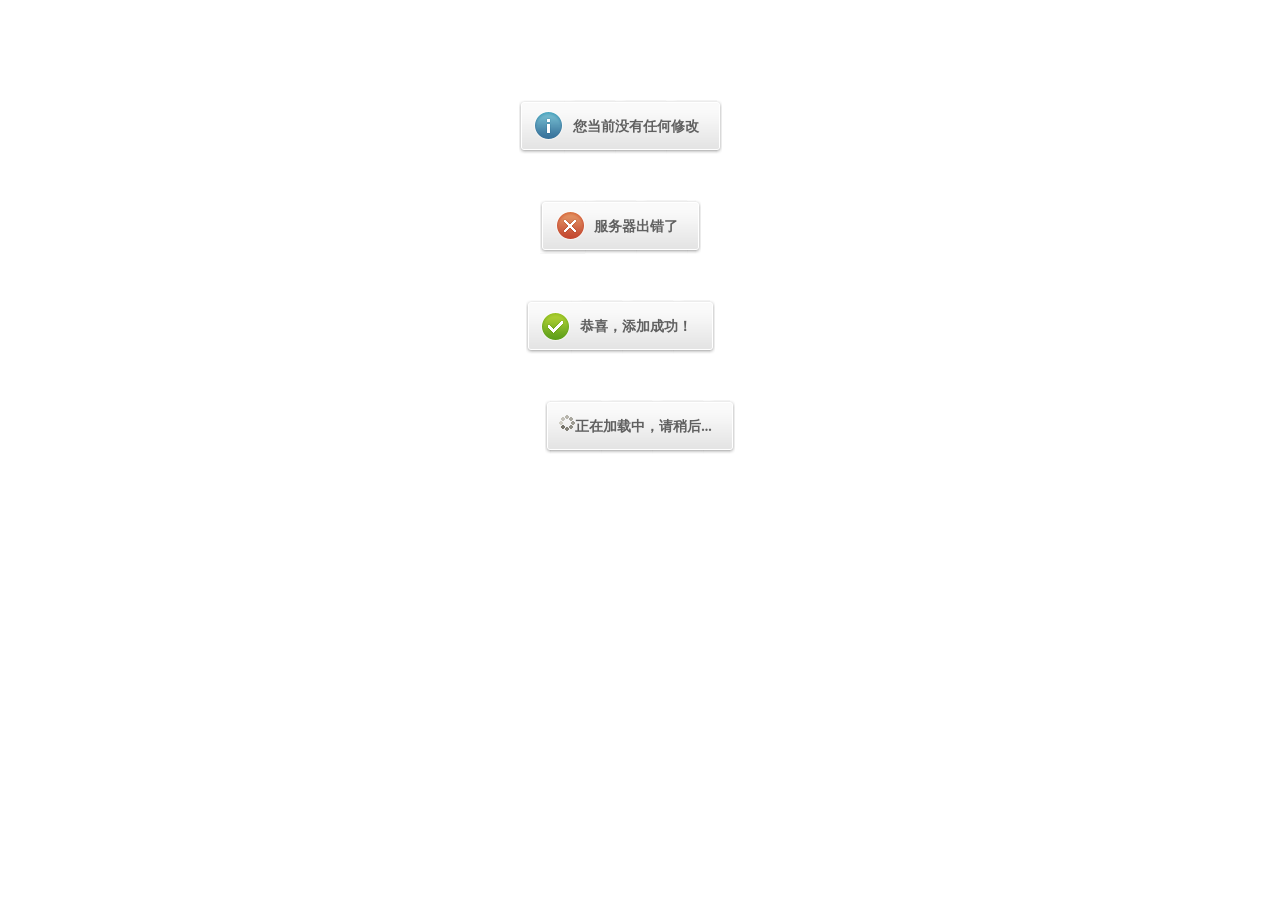
<file: 一款腾讯UED设计的提示插件/index2.html>
<!DOCTYPE html PUBLIC "-//W3C//DTD XHTML 1.0 Transitional//EN" "http://www.w3.org/TR/xhtml1/DTD/xhtml1-transitional.dtd">
<html xmlns="http://www.w3.org/1999/xhtml">
<head>
<meta http-equiv="Content-Type" content="text/html;charset=utf-8" />
<title>无标题文档</title>
<link rel="stylesheet" href="msgbox.css" />
</head>

<body>
<div class="zeng_msgbox_layer_wrap" id="q_Msgbox" style="top:100px;display:block"><span class="zeng_msgbox_layer" style="z-index:10000" id="mode_tips_v2"><span class="gtl_ico_hits"></span>您当前没有任何修改<span class="gtl_end"></span></span></div>
<div class="zeng_msgbox_layer_wrap" id="q_Msgbox" style="top:200px;display:block"><span class="zeng_msgbox_layer" style="z-index:10000" id="mode_tips_v2"><span class="gtl_ico_fail"></span>服务器出错了<span class="gtl_end"></span></span></div>
<div class="zeng_msgbox_layer_wrap" id="q_Msgbox" style="top:300px;display:block"><span class="zeng_msgbox_layer" style="z-index:10000" id="mode_tips_v2"><span class="gtl_ico_succ"></span>恭喜，添加成功！<span class="gtl_end"></span></span></div>
<div style="top:400px;display:block" id="q_Msgbox" class="zeng_msgbox_layer_wrap"><span id="mode_tips_v2" style="z-index:10000" class="zeng_msgbox_layer"><span class="gtl_ico_clear"></span><img alt="" src="loading.gif">正在加载中，请稍后...<span class="gtl_end"></span></span></div>
<div class="zeng_msgbox_layer_wrap" id="q_Msgbox" style=" display:block"></div>
</body>
</html>
</file>
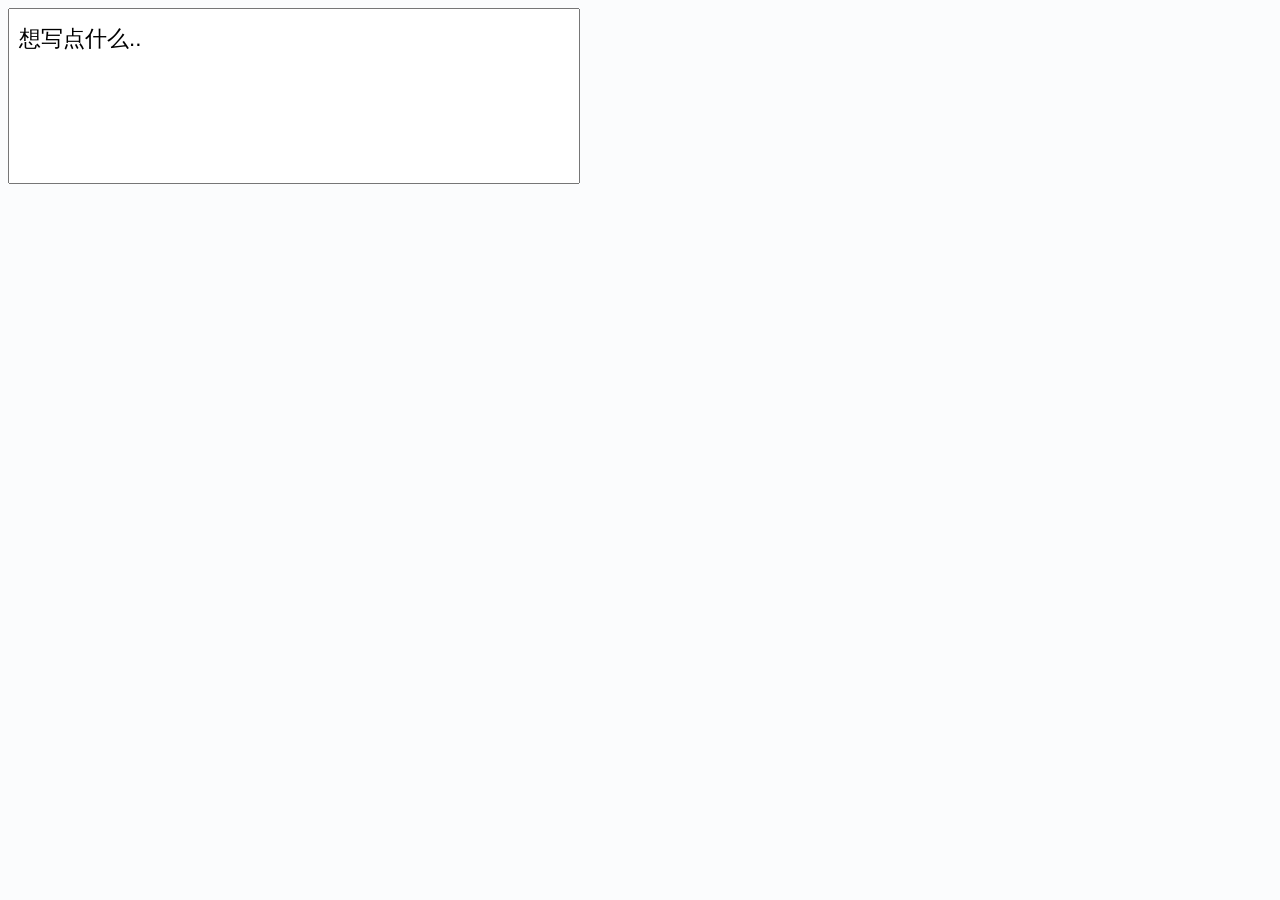
<file: 文本框根据输入自适应内容/文本框根据输入内容自适应高度.htm>
<!DOCTYPE html>
<html xmlns="http://www.w3.org/1999/xhtml" >
<head>
<meta http-equiv="Content-Type" content="text/html; charset=utf-8" />
<title>文本框根据输入内容自适应高度</title>
<style type="text/css">
#textarea { font: 1.4em/1.8em Arial; overflow: hidden; width: 550px; height: 6em; padding:10px; }
</style>
<script src="autoTextarea.js"></script>
</head>
<body style="background:#FBFCFD url(http://goo.gl/kLsZX);">
<textarea id="textarea"></textarea>
<script>
var text = document.getElementById("textarea"),
	tip = '想写点什么..';
	
autoTextarea(text);// 调用

text.value = tip;

text.onfocus = function () {
	if (text.value === tip) text.value = '';
};
text.onblur = function () {
	if (text.value === '') text.value = tip;
};
</script>
</body>
</html>
</file>
<file: Dialog/css/dialog.css>
body, ul, li, h1, h2, h3, h4, input, button, textarea, select, p, dl, dd, dt {
	margin: 0;
	padding: 0;
}
h1, h2, h3, h4 {
	font-weight: normal;
	font-size: 100%;
}
ul, li {
	list-style: none;
}
img {
	border: 0;
	vertical-align: middle;
}
a {
	color: #333;
	cursor: pointer;
	text-decoration: none;
}
a:hover {
	text-decoration: none;
}
body {
	font: 12px/1.5 "lucida grande",tahoma,verdana,arial,sans-serif;
	color: #333;
}
input, button, textarea {
	font: 12px/1.5 "lucida grande",tahoma,verdana,arial,sans-serif;
}
.clearfix:before, .clearfix:after {
    content: "";
    display: table;
}
.clearfix:after {
    clear: both;
}
.clearfix {
    zoom: 1;
}

#dialogShadow {
	width: 100%;
	height: 100%;
	background: #000;
	opacity: 0.8;
	-moz-opacity: 0.8;
	filter:alpha(opacity=80);
	position: fixed;
	left: 0;
	top: 0;
	z-index: 100;
	display: none;
	cursor: pointer;
}
/*IE6 fixed*/
* html { 
	background:url(*) fixed; 
}
* html body { 
	height:100%; 
}
* html #dialogShadow { 
	position: absolute; 
	left: expression(documentElement.scrollLeft + documentElement.clientWidth - this.offsetWidth); 
	top: expression(documentElement.scrollTop + documentElement.clientHeight - this.offsetHeight); 
}
#dialog {
	border: 10px solid rgba(117, 109, 84, 0.8);
	border: 10px solid #1D1C18\0; /* for ie8, 9 */
	*border: 10px solid #1D1C18; /* for ie6, 7 */
	border-radius: 8px;
	width: 500px;
	position: absolute;
	z-index: 105;
	display: none;
}
#dialog .hd {
	border: 1px solid #3B5998;
	height: 30px;
	line-height: 30px;
	color: #fff;
	background: #6D84B4;
	padding: 0 10px;
	overflow: hidden;
	position: relative;
	cursor: move;
}
#dialog .hd h3 {
	font-weight: bold;
}
#dialog .hd a {
	display: block;
	position: absolute;
	text-indent: -999em;
	top: 7px;
	right: 10px;
	width: 15px;
	height: 15px;
	overflow: hidden;
	background: url(../images/icons.png) no-repeat;
}
#dialog .hd a:hover {
	background-position: 0 -15px;
}
#dialog .bd {
	padding: 10px;
	border: 1px solid #555555;
	border-top: none;
	background: #fff;
}
#dialog .ft {
	background: #fff;
	padding: 10px;
	border: 1px solid #6B6A6A;
	border-top: none;
	text-align: right;
}
#dialog .ft a {
	display: inline-block;
	padding: 3px 10px 5px;
	background: url(../images/bgs.png) no-repeat;
	font-weight: bold;
}
#dialog .ft a.sure {
	border: 1px solid #29447E;
	background-position: 0 -49px;
	color: #fff;
}
#dialog .ft a.sure:hover {
	background-position: 0 -55px;
}
#dialog .ft a.cancel {
	border: 1px solid #999999;
	background-position: 0 -148px;
	color: #333;
}
#dialog .ft a.cancel:hover {
	background-position: 0 0;
}
</file>
<file: 一款腾讯UED设计的提示插件/msgbox.css>
@charset "utf-8";
/* CSS Document */

.zeng_msgbox_layer,
.zeng_msgbox_layer .gtl_ico_succ,
.zeng_msgbox_layer .gtl_ico_fail,
.zeng_msgbox_layer .gtl_ico_hits,
.zeng_msgbox_layer .gtl_ico_clear,
.zeng_msgbox_layer .gtl_end{display:inline-block;height:54px;line-height:54px;font-weight:bold;font-size:14px;color:#606060;background-image:url("gb_tip_layer.png");_background-image:url("gb_tip_layer_ie6.png");background-repeat:no-repeat}
.zeng_msgbox_layer_wrap{width:100%;position:fixed;_position:absolute;top:46%;left:0;text-align:center;z-index:65533}
.zeng_msgbox_layer{background-position:0 -161px;background-repeat:repeat-x;padding:0 18px 0 9px;margin:0 auto;position:relative}
.zeng_msgbox_layer .gtl_ico_succ{background-position:-6px 0;left:-45px;top:0;width:45px;position:absolute}
.zeng_msgbox_layer .gtl_end{background-position:0 0;position:absolute;right:-6px;top:0;width:6px}
.zeng_msgbox_layer .gtl_ico_fail{background-position:-6px -108px;position:absolute;left:-45px;top:0;width:45px}
.zeng_msgbox_layer .gtl_ico_hits{background-position:-6px -54px;position:absolute;left:-45px;top:0;width:45px}
.zeng_msgbox_layer .gtl_ico_clear{background-position:-6px 0;left:-5px;width:5px;position:absolute;top:0}
.zeng_msgbox_layer .gtl_ico_loading{ width:16px;height:16px;border:0;background-image:url(loading.gif);float:left;margin:19px 10px 0 5px}
</file>
<file: More email login/style.css>
/**
 * name: More email login 
 * author: biao166@gmail.com 2012-01-13
 */

/* form */
label, button { cursor: pointer; }
.box_input, .box_select, .pn{ display:inline-block; _display:inline; zoom:1; vertical-align:middle; border:1px solid #A1BCD1; }	

.box_input{ margin-right:2px; height:20px; background:#fff;border-color:#A1BCD1; overflow:hidden;}
.box_input input{ background:none; border:1px solid #E9E9E9; border-bottom: none; width:88px; height:19px;line-height:18px; font-family:arial; vertical-align:top; *margin-top:-1px; padding-left:1px; color: #444444; }

.pr, .pc { vertical-align: middle; margin: 0 5px 1px 0; padding: 0; }
	.ie6 .pr, .ie6 .pc, .ie7 .pr, .ie7 .pc { margin-right: 2px; }
.box_select, .pn{ background:#F1F1F4 url(images/s.png) repeat-x 0 0; }

.box_select{ font-family:Tahoma; margin-left:-10px; height:20px; line-height:20px; margin-right:5px; cursor:pointer; }
.box_select span{ float:left; width:88px; height:20px; padding-left:3px; background:url(images/s.png) no-repeat right -25px; line-height:18px; overflow:hidden;}
.ie_all .box_select span{ line-height: 22px; }

.pn span, .pn strong{ padding: 0 6px; }
	.ie_all .pn em, .ie_all .pn span, .ie_all .pn strong{ line-height: 20px; }
	.ie7 .pn em, .ie7 .pn span, .ie7 .pn strong { line-height: 18px; }
	.ie6 .pn { overflow-x: visible; width: 0; }

/* mail */
.box-mail{font-size:12px;color:#666;width:190px; margin: 40px auto;}
	.box-mail ul{margin-top:15px;}
	.box-mail li{margin-top:10px;}
	.box-mail_input_passwd { width:131px; }
	.box-mail_input_passwd input { width:129px; }
	.box-mail_select_click{ background:#DDDDDD; }
	
	.box-mail_layer{ z-index:99; font-size:12px; line-height:18px; vertical-align:baseline; cursor:default; border:1px solid #A1BCD1; background:#fff; width:91px;position:absolute; overflow:hidden; }
		.box-mail_layer li{ padding-left:3px; }
		.box-mail_layer .hover{ background:#E2EAFF;cursor:pointer }
		.box-mail_layer .no{ color:#999; }
		.box-mail_layer a{ display:block; color:#1C1C1C; zoom:1; }
		.box-mail_layer a:hover{ text-decoration:none; }
	.box-mail_select_click{ background: none repeat scroll 0 0 #DDDDDD !important; }
</file>
<file: navigation-blue/demo.css>
/**
 * name: blueidea.com navigation
 * author: biao166@gmail.com 2012-01-13
 */

/* reset */
html{color:#333;background:#fff;}	
body,div,dl,dt,dd,ul,ol,li,h1,h2,h3,h4,h5,h6,pre,code,form,fieldset,legend,input,textarea,p,blockquote,th,td,hr,button,article,aside,details,figcaption,figure,footer,header,hgroup,menu,nav,section{margin:0;padding:0;}
body,button,input,select,textarea{font:12px/1.5 tahoma,arial,\5b8b\4f53;}
input,select,textarea{font-size:100%;}
table{border-collapse:collapse;border-spacing:0;}
th{text-align:inherit;}
fieldset,img,a img{border:0;}
abbr,acronym{border:0;font-variant:normal;}
del{text-decoration:line-through;}
address,caption,cite,code,dfn,em,th,var{font-style:normal;font-weight:500;}
ol,ul{list-style:none;}
caption,th{text-align:left;}
h1,h2,h3,h4,h5,h6{font-size:100%;font-weight:500;}
q:before,q:after{content:'';}
sup{vertical-align:text-top;}
sub{vertical-align:text-bottom;}
:focus{ outline: none; }
a{ color: #10517A; }
a:focus,
a:active,
a:hover{ color: #1AA1D9; text-decoration: underline;}
ins, a{text-decoration:none;}
.cl:after{ visibility:hidden;display:block;font-size:0;content:" ";clear:both;height:0; }
.cl{ zoom:1; }
.z{ float:left; }
.y{ float:right; }
.cl:after{ visibility:hidden; display:block; font-size:0; content:" "; clear:both;height:0;}

/* font */
.f14{ font-size: 14px; }
.f16{ font-size: 16px; }
.f18{ font-size: 18px; }
.xw1{ font-weight: 700; }
.fi1{ color: #18599C; }
.fi2{ color: #cdcdcd; }

/* layout */
html{ background: #000000; }
.wp{ width: 930px; margin: 0 auto; }
.b_m{ padding: 10px; }
.b_m24{ padding: 24px; }

/* head */
#hd{ padding-top: 24px; border-bottom: 1px solid #E2E2E2; }
	#hd h1{ height: 48px; padding:0 0 0 2em; line-height: 48px;  border-radius: 6px 6px 0 0; background: #F1F1F1; }
		#hd h1 a:hover{ text-decoration: none; }
		#hd sub{ margin-left: 18px; }

/* content */
#content{ border-bottom: 1px solid #cdcdcd; }
	/* nav */
	#nav{ background: #FFF; height: 66px; border-bottom: 1px solid #E3E3E3; }
		#nav li{ float: left; height: 66px; width: 66px; margin: 0 9px; }
		#nav a{ display: block; width: 65px; height: 65px; border: 1px dashed #d1d1d1;  line-height: 64px; text-align: center; text-decoration: none; }
			#nav a.a, #nav a:hover{ position: relative; border: 1px solid #3F475C;  }
			#nav span.triangle_up{ position: absolute; left: 23px; top: 67px; background: url("images/arrup.png") no-repeat center 0; display: block; width: 18px; height: 11px; }

	.main{ background: #F5F5F5; min-height: 400px; height: auto; _height: 400px; border-top: 1px solid #FFF; }
		.dh_box li{ float: left; width: 80px; margin: 0 22px 16px; }
			 .dh_box a, .dh_box img, .dh_box span{ display: block; }
		.dh_box a{ height: 110px; overflow: hidden; }
		.dh_box img{ margin: 0 auto; padding: 3px;  width: 64px; height: 64px; background: #FFF; border: 1px solid #e2e2e2; }
		.dh_box a span{ display: block; text-align: center; }
	
/* foot */
#ft{ padding-bottom: 20em; }
	#cp{ border-radius: 0 0 6px 6px; background: #F1F1F1; border-top: 1px solid #FFF;  line-height: 32px; padding-left: 2em; }

/* form */
label, button { cursor: pointer; }
.lb { margin-right: 10px; }

.box_input, .box_select, .pn{ display:inline-block; _display:inline; zoom:1; vertical-align:middle; border:1px solid #A1BCD1; }	

.box_input{ margin-right:2px; height:20px; background:#fff;border-color:#A1BCD1; overflow:hidden;}
.box_input input{ background:none; border:1px solid #E9E9E9; border-width: 1px none 1px; width:88px; height:19px;line-height:18px; font-family:arial; vertical-align:top; *margin-top:-1px; padding-left:1px; color: #444444; }

.pr, .pc { vertical-align: middle; margin: 0 5px 1px 0; padding: 0; }
	.ie6 .pr, .ie6 .pc, .ie7 .pr, .ie7 .pc { margin-right: 2px; }


.box_select, .pn{ background:#F1F1F4 url(images/s.png) repeat-x 0 0; }

.box_select{ font-family:Tahoma; margin-left:-10px; height:20px; line-height:20px; margin-right:5px; cursor:pointer; }
.box_select span{ float:left; width:88px; height:20px; padding-left:3px; background:url(images/s.png) no-repeat right -25px; line-height:18px; overflow:hidden;}
.ie_all .box_select span{ line-height: 22px; }

.pn span, .pn strong{ padding: 0 6px; }
	.ie_all .pn em, .ie_all .pn span, .ie_all .pn strong{ line-height: 20px; }
	.ie7 .pn em, .ie7 .pn span, .ie7 .pn strong { line-height: 18px; }
	.ie6 .pn { overflow-x: visible; width: 0; }

/* mail */
.box-mail{font-size:12px;color:#666;width:190px;}
	.box-mail ul{margin-top:15px;}
	.box-mail li{margin-top:10px;}
	.box-mail_input_passwd { width:131px; }
	.box-mail_input_passwd input { width:129px; }
	.box-mail_select_click{ background:#DDDDDD; }
	
	.box-mail_layer{ z-index:99; font-size:12px; line-height:18px; vertical-align:baseline; cursor:default; border:1px solid #A1BCD1; background:#fff; width:91px;position:absolute; overflow:hidden; }
		.box-mail_layer li{ padding-left:3px; }
		.box-mail_layer .hover{ background:#E2EAFF;cursor:pointer }
		.box-mail_layer .no{ color:#999; }
		.box-mail_layer a{ display:block; color:#1C1C1C; zoom:1; }
		.box-mail_layer a:hover{ text-decoration:none; }
	.box-mail_select_click{ background: none repeat scroll 0 0 #DDDDDD !important; }
	
/* box-search */
.box-search{ margin-top: 10px; }
.box_search_input{ width: 131px; }
#search_input{ width: 129px; }
</file>
<file: More email login/base.min.css>
@charset "utf-8";
html{color:#000;background:#fff}
body,div,dl,dt,dd,ul,ol,li,h1,h2,h3,h4,h5,h6,pre,code,form,fieldset,legend,input,textarea,p,blockquote,th,td,hr,button,article,aside,details,figcaption,figure,footer,header,hgroup,menu,nav,section{margin:0;padding:0}
article,aside,details,figcaption,figure,footer,header,hgroup,menu,nav,section{display:block}
body,button,input,select,textarea{font:12px/1.5 tahoma,arial,\5b8b\4f53}
input,select,textarea{font-size:100%}
table{border-collapse:collapse;border-spacing:0}
th{text-align:inherit}
fieldset,img,a img{border:0}
iframe{display:block}
abbr,acronym{border:0;font-variant:normal}
del{text-decoration:line-through}
address,caption,cite,code,dfn,em,th,var{font-style:normal;font-weight:500}
ol,ul{list-style:none}
caption,th{text-align:left}
h1,h2,h3,h4,h5,h6{font-size:100%;font-weight:500}
q:before,q:after{content:''}
sup{vertical-align:text-top}
sub{vertical-align:text-bottom}
a:hover{text-decoration:underline}
ins,a{text-decoration:none}
.fn-clear:after{visibility:hidden;display:block;font-size:0;content:" ";clear:both;height:0}
.fn-clear{zoom:1}
body .fn-hide{display:none}
.fn-left,.fn-right{display:inline}
.fn-left{float:left}
.fn-right{float:right}
</file>
